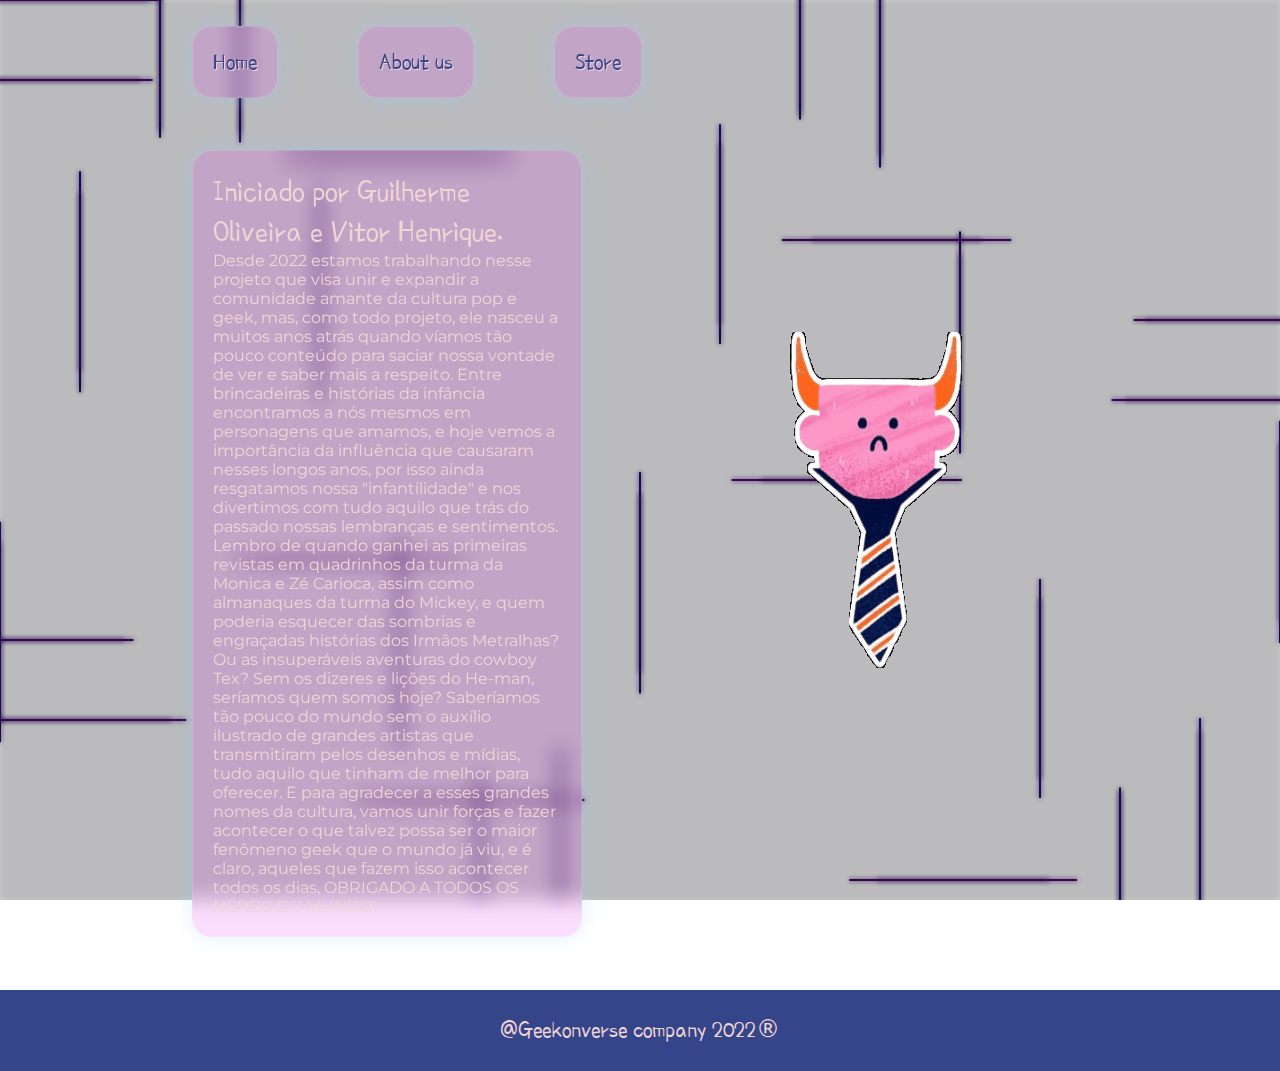
<file: about.html>
<!DOCTYPE html>
<html lang="pt-br">
<head>
    <meta charset="UTF-8">
    <meta http-equiv="X-UA-Compatible" content="IE-edge">
    <meta name="viewport" content="width=device-width, initial-scale=1.0">
    <title>Geek on Face</title>
    <link rel="stylesheet" href="/css/style.css">
</head>
<body>
  <header class="cabecalho">
    <nav class="cabecalho_menu">
        <a class="link_pagina glass" href="/index.html">Home</a>
        <a class="link_pagina glass" href="/about.html">About us</a>
        <a class="link_pagina glass" href="/store.html">Store</a>

    </nav> 
  </header>
  <main class="conteudo_principal">
    <section class="bloco_1 glass">
      <h1 class="titulo_paragrafo">Iniciado por Guilherme Oliveira e Vitor Henrique.</h1>
         <p class="paragrafo">
          Desde 2022 estamos trabalhando nesse projeto que visa unir e expandir a comunidade amante da cultura pop e geek, mas, como todo projeto, ele nasceu a muitos anos atrás quando víamos tão pouco conteúdo para saciar nossa vontade de ver e saber mais a respeito. Entre brincadeiras e histórias da infância encontramos a nós mesmos em personagens que amamos, e hoje vemos a importância da influência que causaram nesses longos anos, por isso ainda resgatamos nossa "infantilidade" e nos divertimos com tudo aquilo que trás do passado nossas lembranças e sentimentos. 
          Lembro de quando ganhei as primeiras revistas em quadrinhos da turma da Monica e Zé Carioca, assim como almanaques da turma do Mickey, e quem poderia esquecer das sombrias e engraçadas histórias dos Irmãos Metralhas? Ou as insuperáveis aventuras do cowboy Tex? Sem os dizeres e lições do He-man, seríamos quem somos hoje? Saberíamos tão pouco do mundo sem o auxílio ilustrado de grandes artistas que transmitiram pelos desenhos e mídias, tudo aquilo que tinham de melhor para oferecer. E para agradecer a esses grandes nomes da cultura, vamos unir forças e fazer acontecer o que talvez possa ser o maior fenômeno geek que o mundo já viu, e é claro, aqueles que fazem isso acontecer todos os dias,
                OBRIGADO A TODOS OS NERDS DO MUNDO!
         </p>
    </section>
    <img class="bloco2" src="/assests/giphy.gif" alt="Logo da Geekonverse. monstro rosa com chifres e usando uma gravata.">
    <canvas id="neonGrid"></canvas>
    <script src="/js/script.js"></script>
  </main>
  <footer class="rodape">
        <p>@Geekonverse company 2022®</p>
  </footer>
</body>
</html>
</file>
<file: css/style.css>
@import url('https://fonts.googleapis.com/css2?family=Krona+One&family=Montserrat:wght@400;600&display=swap');

@import url('https://fonts.googleapis.com/css2?family=Poor+Story&family=Single+Day&display=swap');
:root{
  --cor-um: #000000;
  --cor-dois: #F1D4D4;
  --cor-tres: #35458a;
  --cor-quatro: #6A097D;
  --fonte-padrao: 'Poor Story', system-ui;
  --fonte-secundaria: 'Montserrat', sans-serif;
  --sombra-destaque: 2px 2px var(--cor-tres);
}
*{
    margin: 0;
    padding: 0;
}
body{
  box-sizing: border-box;
  background-color: var(--cor-um) transparent(50%);
  color: var(--cor-dois);
  z-index: 2;
}
.cabecalho{
  padding: 2% 0% 0% 15%;
}
.cabecalho_menu{
  display: flex;
  gap: 80px;
}
.link_pagina{
  font-family: var(--fonte-padrao);
  font-weight: 400;
  font-size: 1.5rem;
  text-shadow: 1px 1px var(--cor-dois);
  color: var(--cor-tres);
  text-decoration: none;
  background-color: transparent;
}
.conteudo_principal{
  padding: 4.1% 15%;
  display: flex;   
  align-items: center;
  justify-content: space-between;
  gap: 82px;
  flex: 1;
}
.bloco1{
  width: 50%;
  display: flex;
  flex-direction: column;
  gap: 16px;
}
.titulo_paragrafo{
  font-size: 2rem;
  font-family: var(--fonte-padrao);
  font-weight: 400;
}
.paragrafo{
  font-weight: 400;
  font-size: 1rem;
  font-family: var(--fonte-secundaria);
}
.destaque1{
  color: var(--cor-tres);
}
span{
  color: var(--cor-tres);
  padding: 1px;
}
.atalhos_links{
  display: flex;
  flex-direction: column;
  justify-content: space-between;
  align-items: center;
  text-align: center;
  gap: 20px;
  padding: 10px 0 10px 0;
}
.titulo_links{
  font-size: 1.5rem;
  font-family: var(--fonte-padrao);
  text-shadow: var(--sombra-destaque);
  font-weight: 400;
}
.acesso_a_rede{
  display: flex;
  justify-content: center;
  gap: 16px;
  text-decoration: none;
  color: var(--cor-dois);
  background-color: none;
  font-size: 1.5rem;
  padding: 16px 0;
  border: 2px solid var(--cor-dois);
  border-radius: 16px;
  width: 380px;
  font-family: var(--fonte-padrao);
  font-weight: 600;
  text-shadow: var(--sombra-destaque);
}
.acesso_a_rede:hover{
  background-color: var(--cor-quatro);
}
.bloco2{
  width: 56%;
  height: auto;
}
.rodape{
  margin-top: auto;
  text-align: center;
  padding: 2%;
  background-color: var(--cor-tres);
  color: var(--cor-dois);
  font-family: var(--fonte-padrao);
  font-size: 1.5rem;
  font-weight: 400;
}

#neonGrid {
    position: fixed;
    top: 0;
    left: 0;
    width: 100%;
    height: 100%;
    z-index: -1;
  }
  .glass {
    background: rgba(230, 59, 242, 0.171);
    border: 1px solid rgba(255, 255, 255, 0.15);
    border-radius: 20px;
    backdrop-filter: blur(10px);
    -webkit-backdrop-filter: blur(10px);
    box-shadow: 0 0 20px rgba(142, 207, 255, 0.3);
    padding: 20px;
    transition: 0.3s ease;
  }
  
  .glass:hover {
    box-shadow: 0 0 30px rgba(255, 110, 199, 0.5);
    transform: scale(1.2);
  }
  
@media (max-width: 1200px) {
    .cabecalho{
         padding: 10%;  
    }
    .cabecalho_menu{
        justify-content: center;
    }
    .conteudo_principal{
        flex-direction: column;
        padding: 5%;
    }
    .titulo_paragrafo{
        text-align: center;
    }
    .paragrafo{
        text-align: center;
    }
    .bloco1{
        width: auto;
    }
    .atalhos_links{
        justify-content: center;
        padding: 2%;
    }

}
@media (max-width: 768px) {
    .acesso_a_rede {
        width: 100%;
        font-size: 1.2rem;
      }
    .cabecalho{
         padding: 10%;  
    }
    .cabecalho_menu{
        justify-content: center;
    }
    .conteudo_principal{
        flex-direction: column;
        padding: 5%;
    }
    .titulo_paragrafo{
        text-align: center;
    }
    .paragrafo{
        text-align: center;
    }
    .bloco1{
        width: auto;
    }
    .atalhos_links{
        justify-content: center;
        padding: 2%;
    }

}
@media (max-width: 480px) {
    .acesso_a_rede {
        font-size: 1rem;
        padding: 12px 0;
      }
    .cabecalho{
         padding: 10%;  
    }
    .cabecalho_menu{
        justify-content: center;
    }
    .conteudo_principal{
        flex-direction: column;
        padding: 5% 5%;
        gap: 40px;
    }
    .titulo_paragrafo{
        text-align: center;
        font-size: 1.5rem;
    }
    .paragrafo{
        text-align: center;
    }
    .bloco1{
        width: auto;
    }
    .atalhos_links{
        justify-content: center;
        padding: 2%;
    }
    .titulo_links{
        font-size: 1.2rem;
    }
    .bloco2 {
        margin-top: 20px;
      }

}
html, body {
  height: 100%;
  display: flex;
  flex-direction: column;
}

body {
  box-sizing: border-box;
}

main.conteudo_principal {
  flex: 1;
}
</file>
